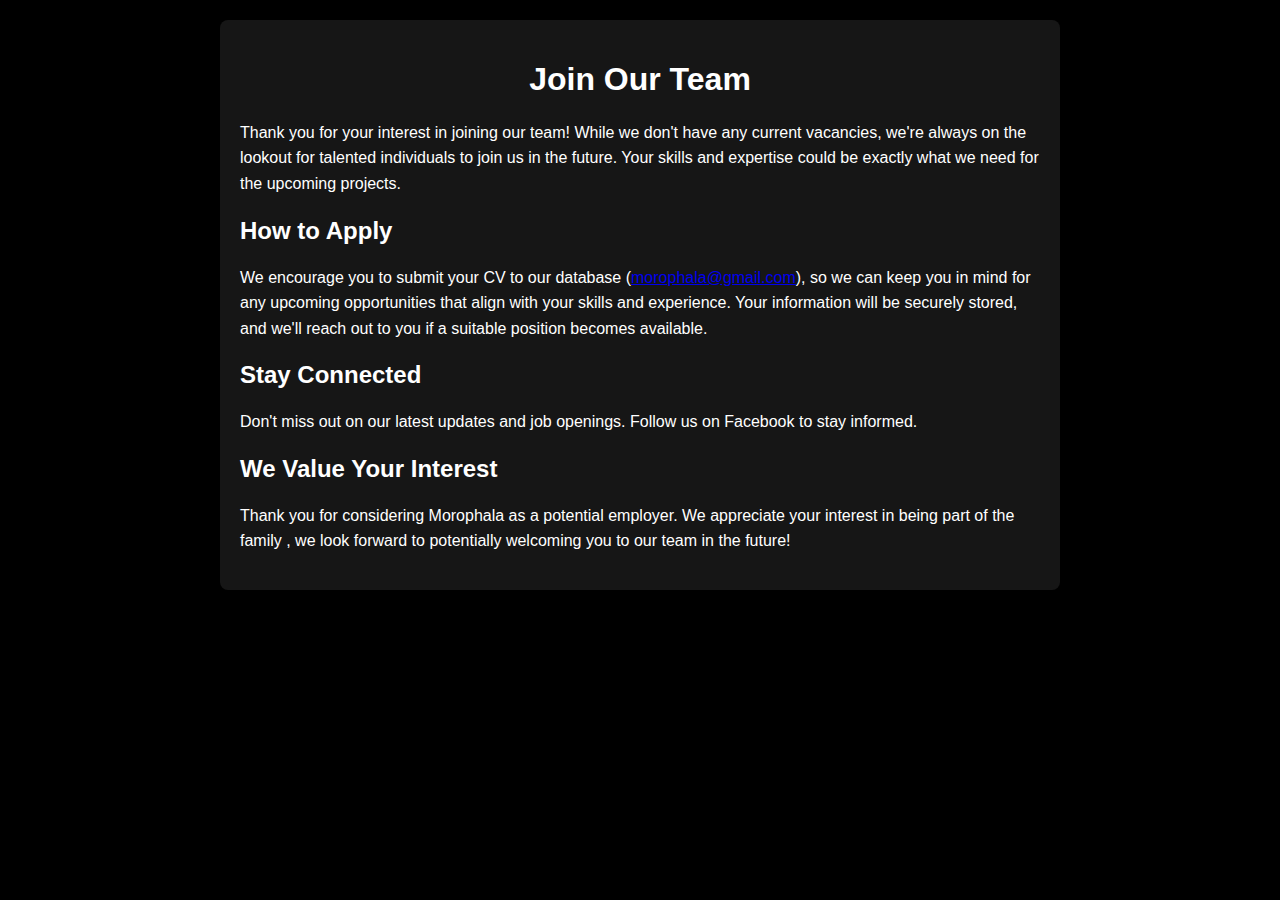
<file: career.html>
<!DOCTYPE html>
<html lang="en">
<head>
    <meta charset="UTF-8">
    <meta name="viewport" content="width=device-width, initial-scale=1.0">
    <title>Morophala Holdings Careers</title>
</head>
    <style>
        body {
            font-family: Arial, sans-serif;
            margin: 0;
            padding: 20px;
            background-color: black;
        }
        .container {
          color:white;
            max-width: 800px;
            margin: 0 auto;
            background: var(--900, #161616);
            padding: 20px;
            border-radius: 8px;
            box-shadow: 0 0 10px rgba(0, 0, 0, 0.1);
        }
        h1 {
            text-align: center;
        }
        h2 {
            margin-top: 20px;
        }
        p {
            line-height: 1.6;
        }
    </style>
</head>
<body>
    <div class="container">
        <h1>Join Our Team</h1>

        <p>Thank you for your interest in joining our team! While we don't have any current vacancies, we're always on the lookout for talented individuals to join us in the future. Your skills and expertise could be exactly what we need for the upcoming projects.</p>

        <h2>How to Apply</h2>

        <p>We encourage you to submit your CV to our database (<a href="mailto:morophala@gmail.com">morophala@gmail.com</a>), so we can keep you in mind for any upcoming opportunities that align with your skills and experience. Your information will be securely stored, and we'll reach out to you if a suitable position becomes available.</p>

        <h2>Stay Connected</h2>

        <p>Don't miss out on our latest updates and job openings. Follow us on Facebook to stay informed.</p>

        <h2>We Value Your Interest</h2>

        <p>Thank you for considering Morophala as a potential employer. We appreciate your interest in being part of the family , we look forward to potentially welcoming you to our team in the future!</p>
    </div>
</body>
</html>
</file>
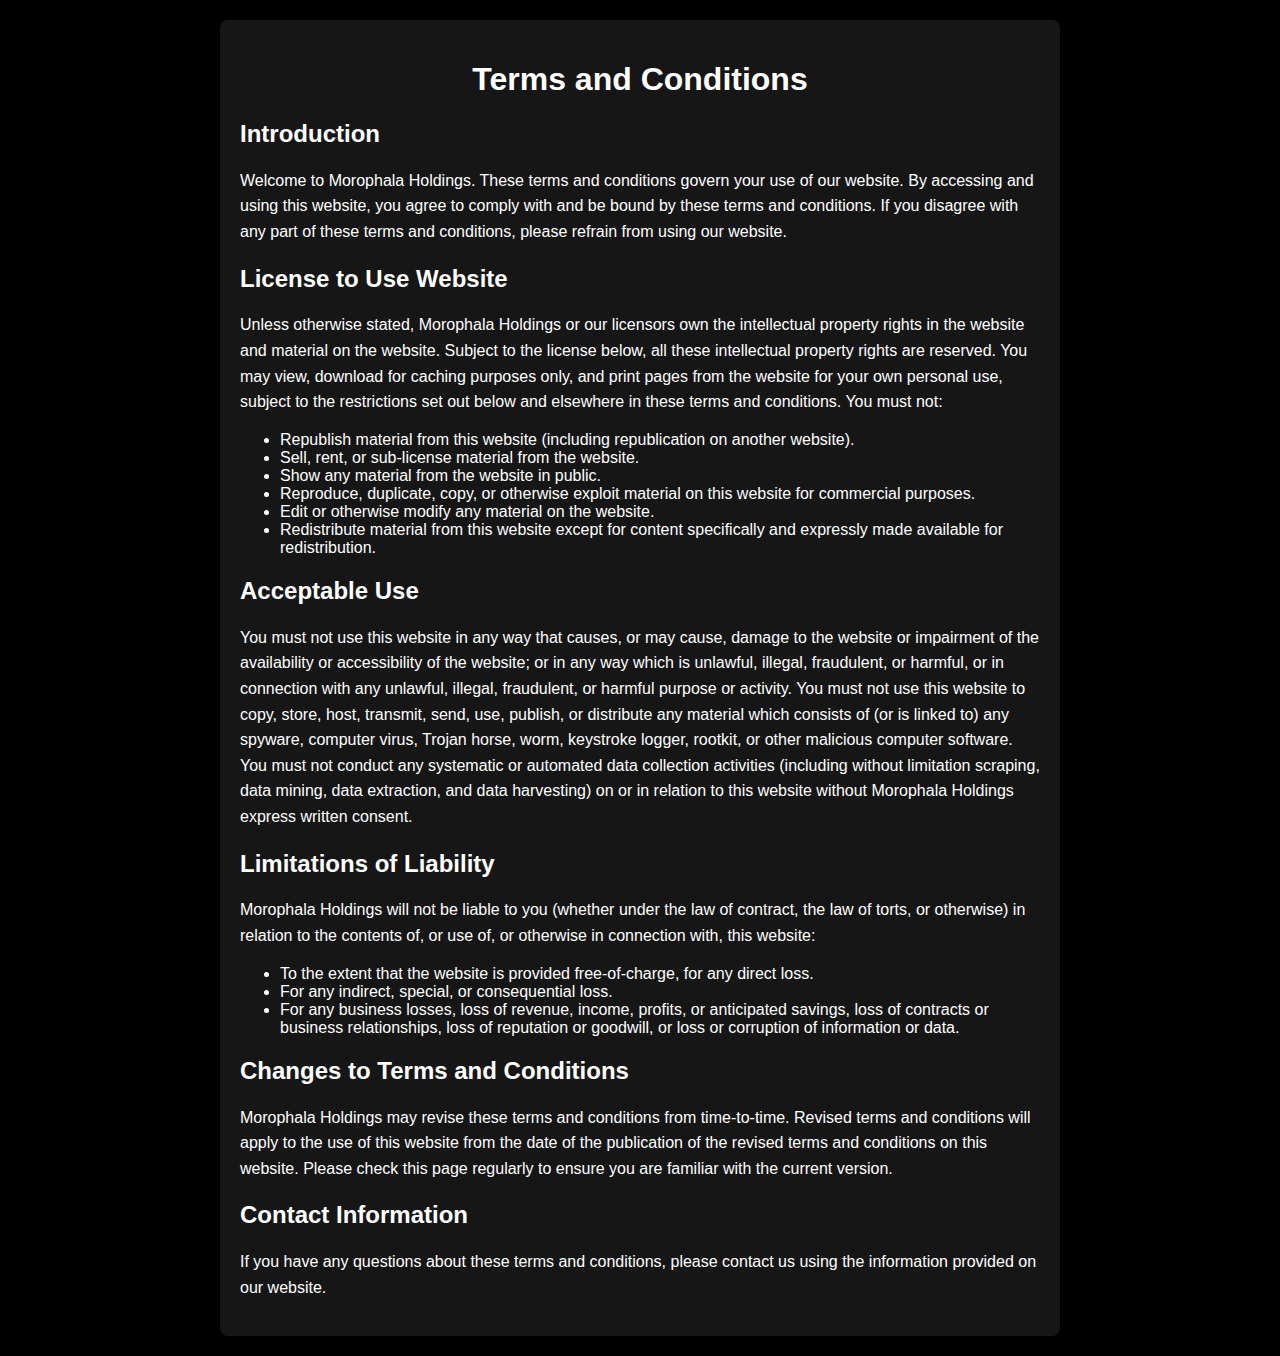
<file: terms-and-conditions.html>
<!DOCTYPE html>
<html lang="en">
<head>
    <meta charset="UTF-8">
    <meta name="viewport" content="width=device-width, initial-scale=1.0">
    <title>Terms and Conditions</title>
    <style>
        body {
            font-family: Arial, sans-serif;
            margin: 0;
            padding: 20px;
            background-color: black;
        }
        .container {
            color: white;
            max-width: 800px;
            margin: 0 auto;
            background: var(--900, #161616);
            padding: 20px;
            border-radius: 8px;
            box-shadow: 0 0 10px rgba(0, 0, 0, 0.1);
        }
        h1 {
            text-align: center;
        }
        h2 {
            margin-top: 20px;
        }
        p {
            line-height: 1.6;
        }
    </style>
</head>
<body>
    <div class="container">
        <h1>Terms and Conditions</h1>

        <h2>Introduction</h2>
        <p>Welcome to Morophala Holdings. These terms and conditions govern your use of our website. By accessing and using this website, you agree to comply with and be bound by these terms and conditions. If you disagree with any part of these terms and conditions, please refrain from using our website.</p>

        <h2>License to Use Website</h2>
        <p>Unless otherwise stated, Morophala Holdings or our licensors own the intellectual property rights in the website and material on the website. Subject to the license below, all these intellectual property rights are reserved.

            You may view, download for caching purposes only, and print pages from the website for your own personal use, subject to the restrictions set out below and elsewhere in these terms and conditions.
            
            You must not:
        <ul>
            <li>Republish material from this website (including republication on another website).</li>
            <li>Sell, rent, or sub-license material from the website.</li>
            <li>Show any material from the website in public.</li>
            <li>Reproduce, duplicate, copy, or otherwise exploit material on this website for commercial purposes.</li>
            <li>Edit or otherwise modify any material on the website.</li>
            <li>Redistribute material from this website except for content specifically and expressly made available for redistribution.</li>
        </ul>
        </p>

        <h2>Acceptable Use</h2>
        <p>You must not use this website in any way that causes, or may cause, damage to the website or impairment of the availability or accessibility of the website; or in any way which is unlawful, illegal, fraudulent, or harmful, or in connection with any unlawful, illegal, fraudulent, or harmful purpose or activity.

            You must not use this website to copy, store, host, transmit, send, use, publish, or distribute any material which consists of (or is linked to) any spyware, computer virus, Trojan horse, worm, keystroke logger, rootkit, or other malicious computer software.
            
            You must not conduct any systematic or automated data collection activities (including without limitation scraping, data mining, data extraction, and data harvesting) on or in relation to this website without Morophala Holdings express written consent.</p>

        <h2>Limitations of Liability</h2>
        <p>Morophala Holdings will not be liable to you (whether under the law of contract, the law of torts, or otherwise) in relation to the contents of, or use of, or otherwise in connection with, this website:
          <ul>
            <li>To the extent that the website is provided free-of-charge, for any direct loss.</li>
            <li>For any indirect, special, or consequential loss.</li>
            <li>For any business losses, loss of revenue, income, profits, or anticipated savings, loss of contracts or business relationships, loss of reputation or goodwill, or loss or corruption of information or data.</li>
          </ul>
        </p>

        <h2>Changes to Terms and Conditions</h2>
        <p>Morophala Holdings may revise these terms and conditions from time-to-time. Revised terms and conditions will apply to the use of this website from the date of the publication of the revised terms and conditions on this website. Please check this page regularly to ensure you are familiar with the current version.</p>

        <h2>Contact Information</h2>
        <p>If you have any questions about these terms and conditions, please contact us using the information provided on our website.</p>
    </div>
</body>
</html>
</file>
